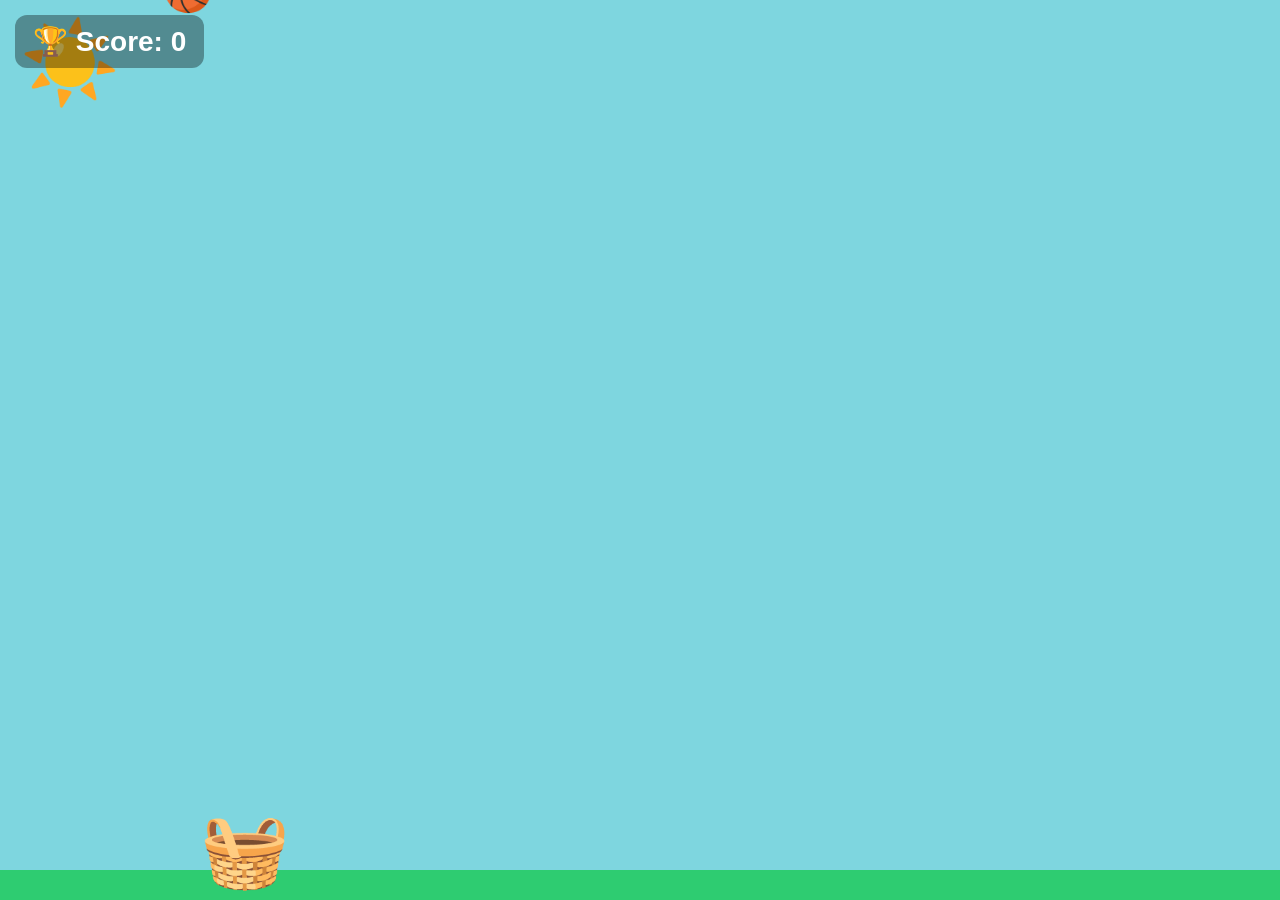
<file: index.html>
<!DOCTYPE html>
<html lang="id">
<head>
<meta charset="UTF-8">
<meta name="viewport" content="width=device-width, initial-scale=1.0">
<title>Catch The Ball</title>
<style>
* { box-sizing: border-box; margin: 0; padding: 0; }
body {
  overflow: hidden;
  font-family: Arial, sans-serif;
  background: linear-gradient(to bottom, #4facfe, #00f2fe);
}
canvas { display: block; }
#ui {
  position: fixed;
  top: 15px;
  left: 15px;
  color: white;
  font-size: 28px;
  font-weight: bold;
  background: rgba(0,0,0,0.35);
  padding: 10px 18px;
  border-radius: 12px;
}
#gameOver {
  position: fixed;
  inset: 0;
  display: none;
  align-items: center;
  justify-content: center;
  background: rgba(0,0,0,0.55);
}
.panel {
  background: white;
  padding: 30px;
  border-radius: 20px;
  text-align: center;
  min-width: 300px;
}
button {
  margin-top: 15px;
  padding: 12px 24px;
  border: none;
  border-radius: 10px;
  background: #ff4757;
  color: white;
  font-size: 18px;
  cursor: pointer;
}
</style>
</head>
<body>
<div id="ui">🏆 Score: <span id="score">0</span></div>
<div id="gameOver">
  <div class="panel">
    <h1>💀 Game Over</h1>
    <p>Skor Akhir: <span id="finalScore">0</span></p>
    <button onclick="restartGame()">🔄 Main Lagi</button>
  </div>
</div>
<canvas id="game"></canvas>

<script>
const canvas = document.getElementById('game');
const ctx = canvas.getContext('2d');
const scoreEl = document.getElementById('score');
const finalScoreEl = document.getElementById('finalScore');
const gameOverEl = document.getElementById('gameOver');

function resize() {
  canvas.width = window.innerWidth;
  canvas.height = window.innerHeight;
  basket.y = canvas.height - 80;
}
window.addEventListener('resize', resize);

const basket = {
  x: 200,
  y: 0,
  width: 120,
  height: 40
};

const balls = [];
let score = 0;
let running = true;
let spawnTimer = 0;

function spawnBall() {
  balls.push({
    x: Math.random() * (canvas.width - 40),
    y: -40,
    speed: 3 + Math.random() * 3,
    emoji: Math.random() < 0.15 ? '💣' : '🏀'
  });
}

function drawBackground() {
  ctx.fillStyle = '#7ed6df';
  ctx.fillRect(0, 0, canvas.width, canvas.height);

  ctx.font = '80px Arial';
  ctx.fillText('☀️', 20, 90);

  ctx.fillStyle = '#2ecc71';
  ctx.fillRect(0, canvas.height - 30, canvas.width, 30);
}

function drawBasket() {
  ctx.font = '72px Arial';
  ctx.fillText('🧺', basket.x, basket.y + 55);
}

function updateBalls() {
  for (let i = balls.length - 1; i >= 0; i--) {
    const b = balls[i];
    b.y += b.speed;

    ctx.font = '42px Arial';
    ctx.fillText(b.emoji, b.x, b.y);

    const caught =
      b.x + 20 > basket.x &&
      b.x < basket.x + basket.width &&
      b.y + 20 > basket.y &&
      b.y < basket.y + basket.height + 20;

    if (caught) {
      if (b.emoji === '💣') {
        endGame();
        return;
      } else {
        score += 10;
        scoreEl.textContent = score;
      }
      balls.splice(i, 1);
      continue;
    }

    if (b.y > canvas.height) {
      if (b.emoji === '🏀') {
        endGame();
        return;
      }
      balls.splice(i, 1);
    }
  }
}

function endGame() {
  running = false;
  finalScoreEl.textContent = score;
  gameOverEl.style.display = 'flex';
}

function restartGame() {
  score = 0;
  scoreEl.textContent = '0';
  balls.length = 0;
  running = true;
  gameOverEl.style.display = 'none';
  loop();
}

window.restartGame = restartGame;

window.addEventListener('mousemove', e => {
  basket.x = e.clientX - basket.width / 2;
});

window.addEventListener('touchmove', e => {
  basket.x = e.touches[0].clientX - basket.width / 2;
  e.preventDefault();
}, { passive: false });

function loop() {
  if (!running) return;

  drawBackground();
  drawBasket();

  spawnTimer++;
  if (spawnTimer > 40) {
    spawnBall();
    spawnTimer = 0;
  }

  updateBalls();

  requestAnimationFrame(loop);
}

resize();
loop();
</script>
</body>
</html>
</file>
